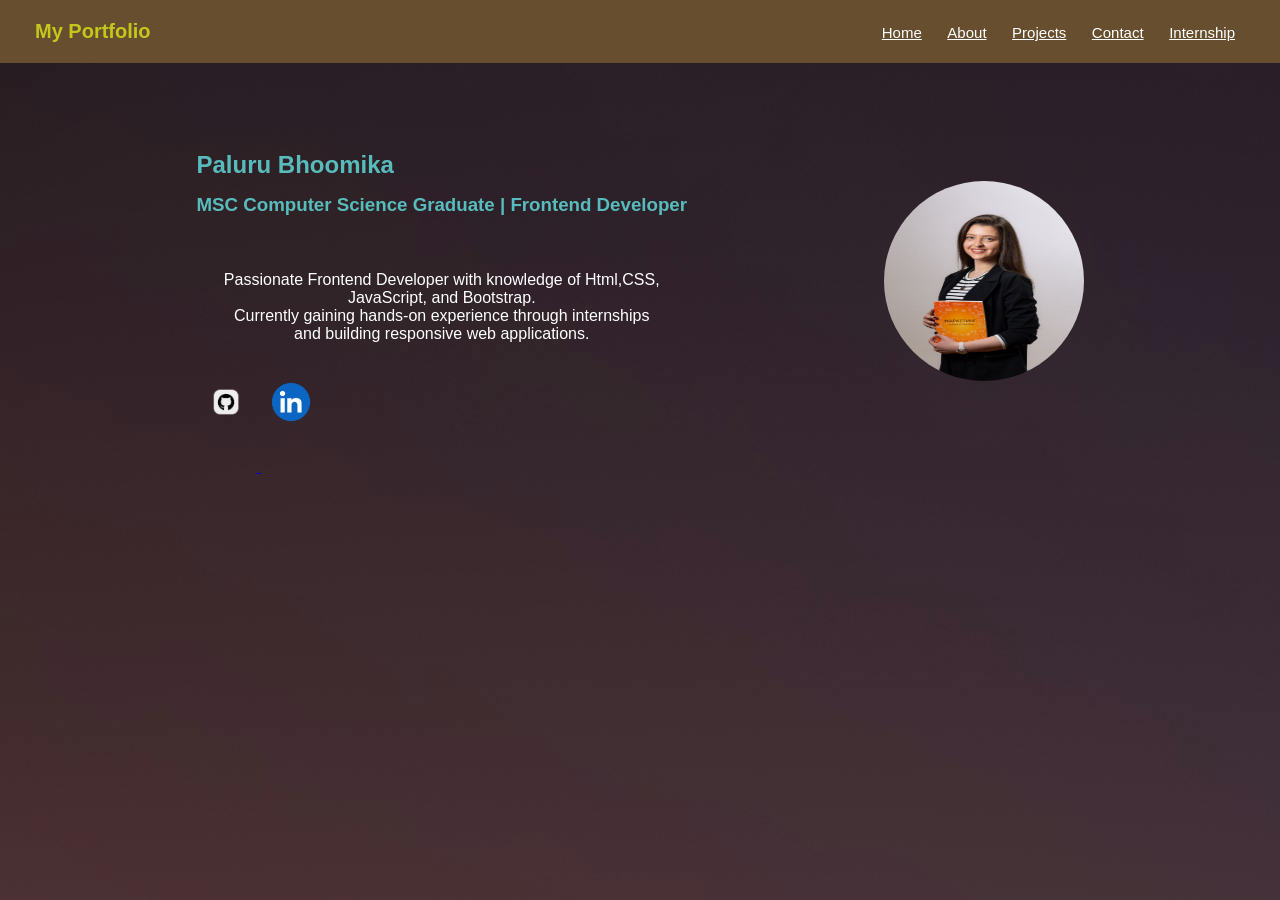
<file: index.html>
<!DOCTYPE html>
<html lang="en">

<head>
    <meta charset="UTF-8">
    <meta name="viewport" content="width=device-width, initial-scale=1.0">
    <title>Portfolio Website</title>
    <link rel="stylesheet" href="style.css">
</head>

<body>
    <header class="Main">
        <h4>My Portfolio</h4>
        <nav id="Menu">
            <a href="index.html">Home</a>
            <a href="about.html">About</a>
            <a href="projects.html">Projects</a>
            <a href="contact.html">Contact</a>
            <a href="internship.html"> Internship</a>
        </nav>
    </header>
    <section class="Home">
        <div class="content">
            <h2>Paluru Bhoomika</h2>
            <h3>MSC Computer Science Graduate | Frontend Developer</h3>
            <p>Passionate Frontend Developer with knowledge of Html,CSS,<br> JavaScript, and Bootstrap.<br> Currently gaining hands-on experience through internships <br>and building responsive web applications.</p>
            <div class="logo">
                <a href="https://github.com/palurubhoomika" target="_blank">
                    <img src="images\github.png" alt="GitHub">
                </a>

                <a href="https://www.linkedin.com/in/bhoomika-paluru-714723360" target="_blank">
                    <img src="images\Linkdin.png" alt="LinkedIn">
                </a>
            </div>
        </div>

        <div class="image">
            <img src="images\girl1.jpg"> </div>

    </section>
</body>

</html>
</file>
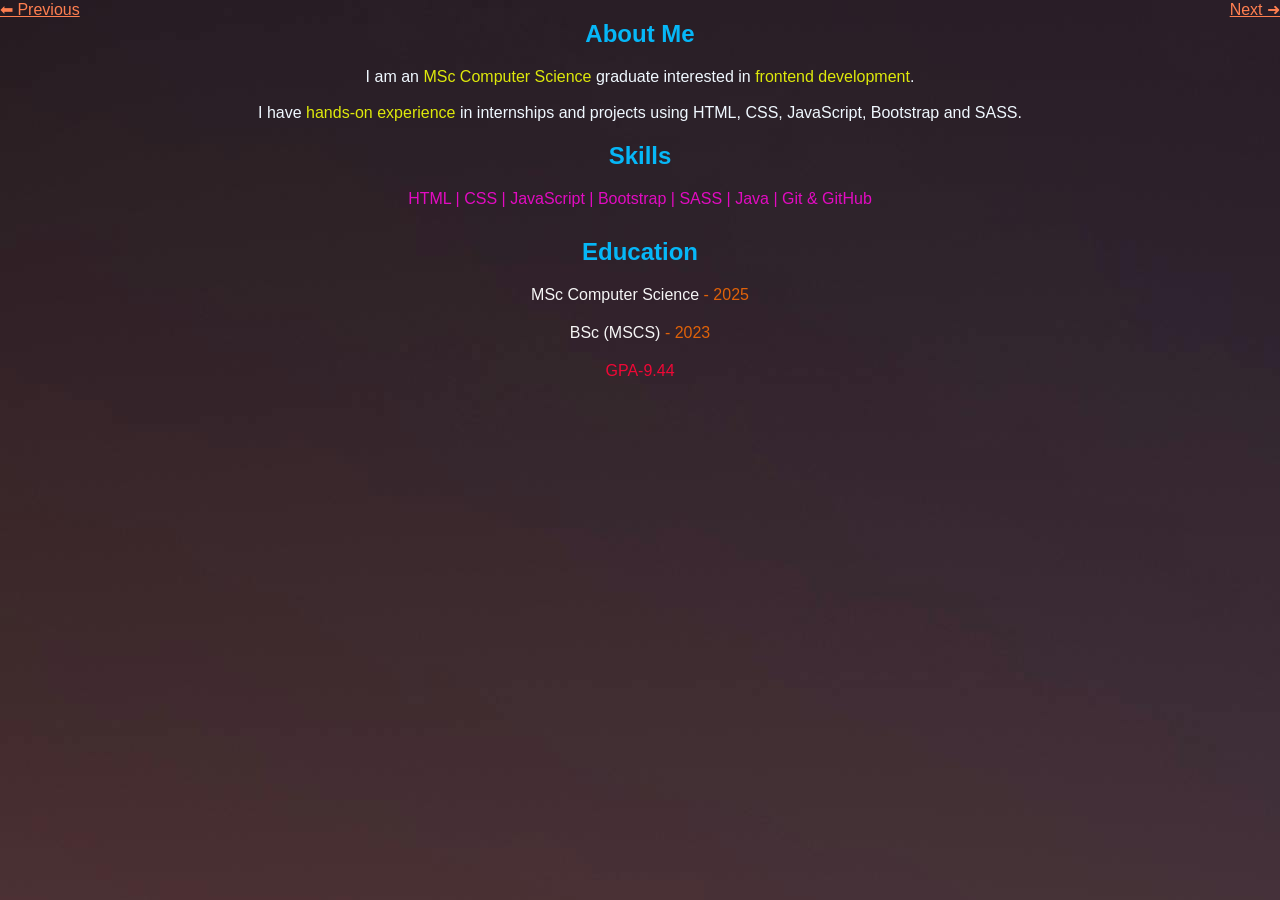
<file: about.html>
<!DOCTYPE html>
<html lang="en">

<head>
    <meta charset="UTF-8">
    <meta name="viewport" content="width=device-width, initial-scale=1.0">
    <title>About </title>
    <link rel="stylesheet" href="style.css"> </head>

<body>
    <div class="page-nav">
        <a style="color: coral;" href="index.html">⬅ Previous</a>
        <a style="color: coral;" href="projects.html">Next ➜</a>
    </div>

    <div class="about">
        <h2>
            About Me</h2>
        <p>
            I am an
            <span style="color:rgb(222, 233, 11)">MSc Computer Science</span> graduate interested in <span style="color:rgb(222, 233, 11)">frontend development</span>. <br><br> I have <span style="color:rgb(222, 233, 11)">hands-on experience</span> in
            internships and projects using HTML, CSS, JavaScript, Bootstrap and SASS.
        </p>
        <div class=" skills ">
            <h2>Skills</h2>

            <p style="color: rgb(226, 11, 193);">HTML | CSS | JavaScript | Bootstrap | SASS | Java | Git & GitHub </div>
        </p>
    </div>
    </div>
    <section id="education">
        <h2>Education</h2>
        <p>MSc Computer Science
            <span style="color:rgb(224, 98, 9)">- 2025</span>
        </p>
        <p>BSc (MSCS) <span style="color:rgb(224, 98, 9)"> - 2023 </span></p>
        <p style="color: rgb(239, 8, 54);">
            GPA-9.44</p>
        </p>
    </section>

</body>

</html>
</file>
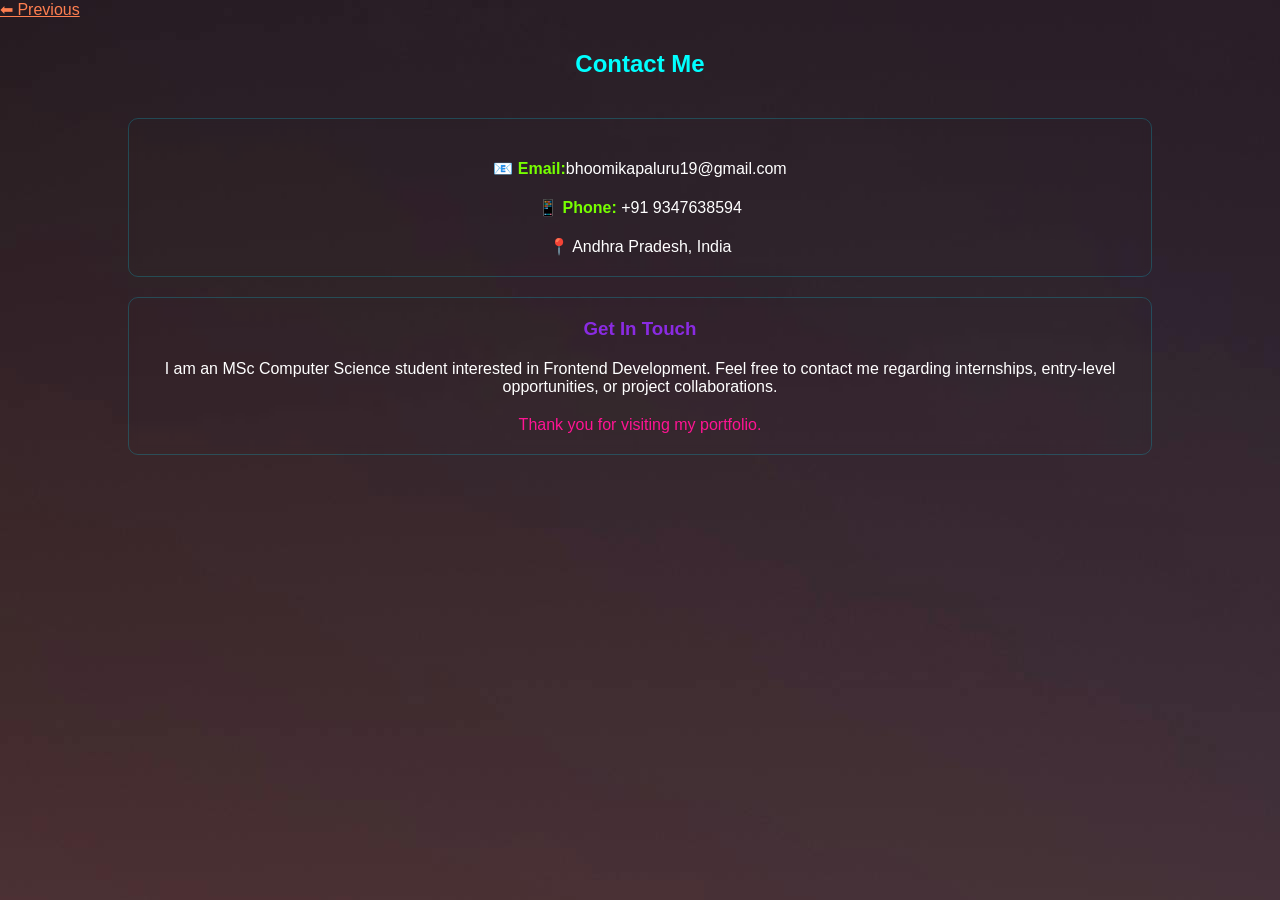
<file: contact.html>
<!DOCTYPE html>
<html lang="en">

<head>
    <meta charset="UTF-8">
    <meta name="viewport" content="width=device-width, initial-scale=1.0">
    <title>Contact Page</title>
    <link rel="stylesheet" href="style.css">
</head>

<body>
    <div class="page-nav">
        <a style="color: coral;" href="internship.html">⬅ Previous</a>
    </div>

    <section class="contact">
        <h2>Contact Me</h2>

        <div class="contact-card">
            <p>📧 <b style="color: rgb(119, 255, 0);">Email:</b>bhoomikapaluru19@gmail.com</p>
            <p>📱<b style="color: rgb(119, 255, 0);"> Phone: </b>+91 9347638594</p>
            <p>📍 Andhra Pradesh, India</p>
        </div>

        <div class="contact-info">
            <h3>Get In Touch</h3>
            <p>
                I am an MSc Computer Science student interested in Frontend Development. Feel free to contact me regarding internships, entry-level opportunities, or project collaborations.
            </p>

            <p class="thanks">
                Thank you for visiting my portfolio.
            </p>
        </div>
    </section>
</body>
</file>
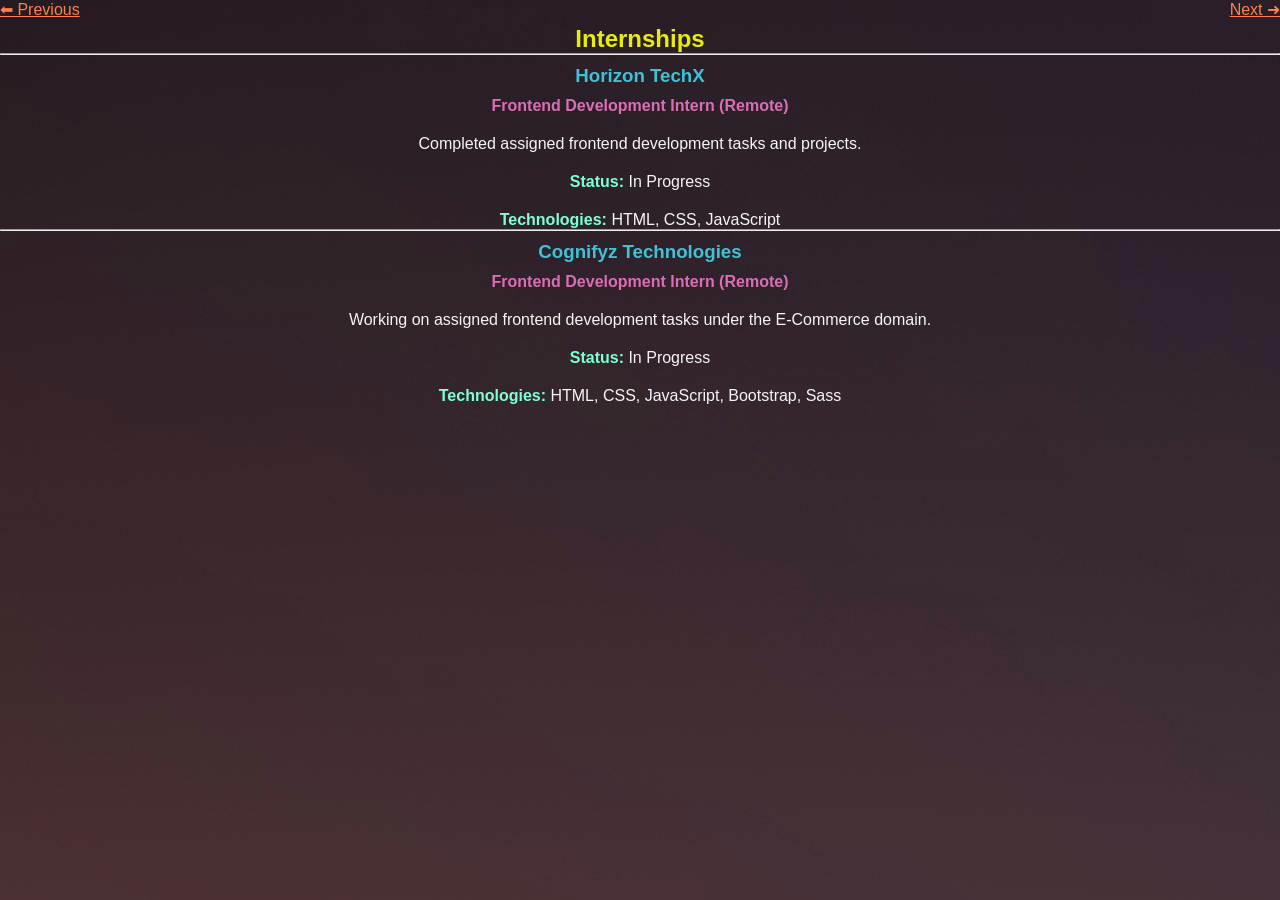
<file: internship.html>
<!DOCTYPE html>
<html lang="en">

<head>
    <meta charset="UTF-8">
    <meta name="viewport" content="width=device-width, initial-scale=1.0">
    <title>Internship Details</title>
    <link rel="stylesheet" href="style.css">
</head>

<body>
    <div class="page-nav">
        <a style="color: coral;" href="projects.html">⬅ Previous </a>
        <a style="color: coral;" href="contact.html">Next ➜</a>

    </div>


    <section id="internships">
        <h2>Internships</h2>
        <hr>
        <div>
            <h3>Horizon TechX</h3>
            <h4>Frontend Development Intern (Remote)</h4>
            <p>Completed assigned frontend development tasks and projects.
            </p>
            <p><b style="color: aquamarine;">Status:</b> In Progress<br></p>
            <p><b style="color: aquamarine;">Technologies:</b> HTML, CSS, JavaScript</p>
        </div>
        <hr>
        <div>
            <h3>Cognifyz Technologies</h3>
            <h4>Frontend Development Intern (Remote)</h4>
            <p>Working on assigned frontend development tasks under the E-Commerce domain.</p>
            <p> <b style="color: aquamarine;">Status: </b> In Progress <br></p>
            <p> <b style="color: aquamarine;">Technologies:</b> HTML, CSS, JavaScript, Bootstrap, Sass</p>
        </div>
    </section>

</body>

</html>
</file>
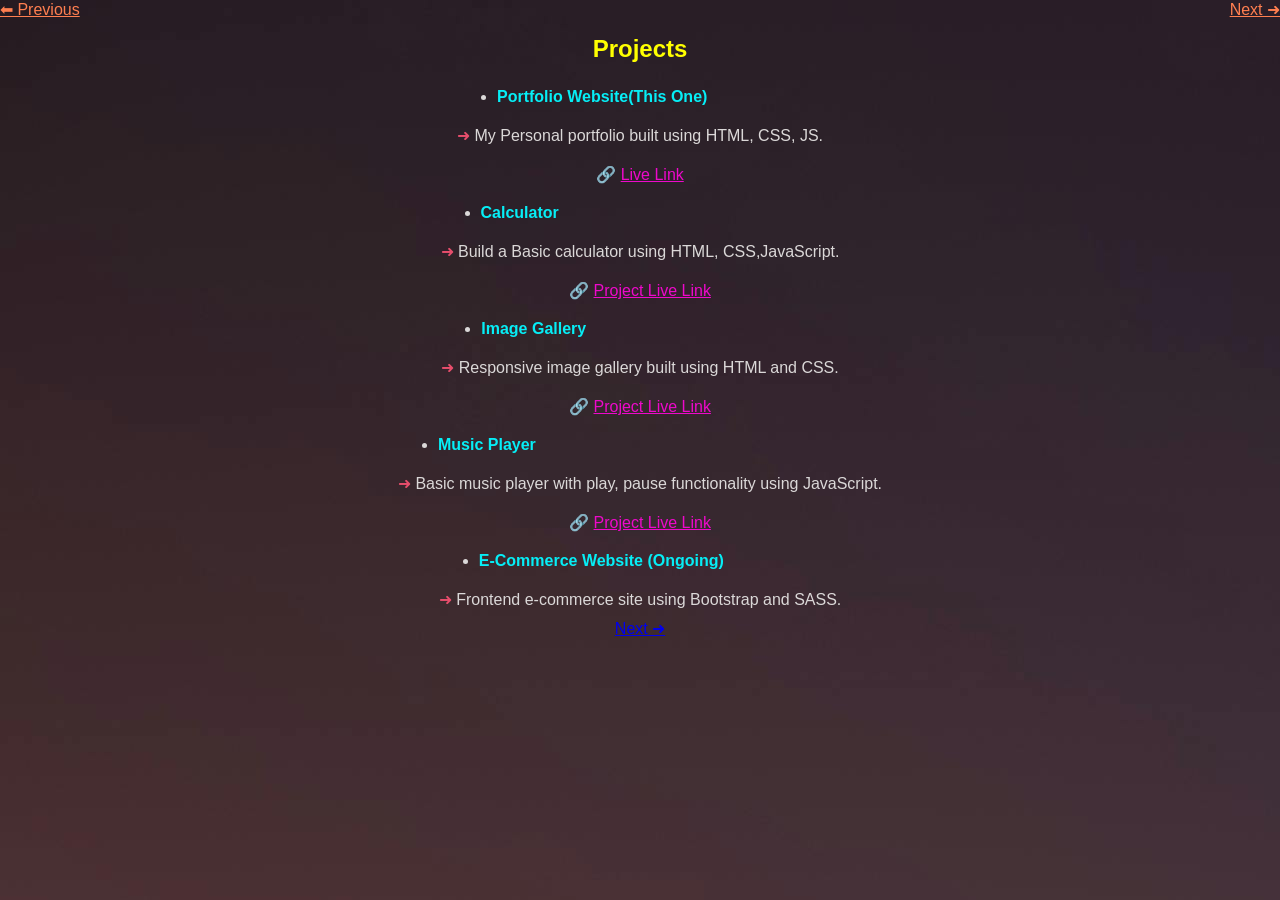
<file: projects.html>
<!DOCTYPE html>
<html lang="en">

<head>
    <meta charset="UTF-8">
    <meta name="viewport" content="width=device-width, initial-scale=1.0">
    <title>Projects Page</title>
    <link rel="stylesheet" href="style.css"></link>
</head>

<body>
    <div class="page-nav">
        <a style="color: coral;" href="about.html">⬅ Previous</a>
        <a style="color: coral;" href="internship.html">Next ➜</a>
    </div>

    <section id="projects">
        <h2>Projects</h2>
        <div>
            <ul>
                <li>
                    <h4>Portfolio Website(This One)</h4>
                </li>
            </ul>
            <p><span style="color: rgb(231, 78, 108);">➜</span> My Personal portfolio built using HTML, CSS, JS.
            </p>
            <p>
                <span style="color: black;"> &#128279;</span>
                <a style="color: rgb(238, 9, 203);" href=" https://palurubhoomika.github.io/HorizonTechX_PersonalPortfolio/"> Live Link </a>
            </p>
        </div>
        <div>
            <ul>
                <li>
                    <h4>Calculator</h4>
                </li>
            </ul>
            <p> <span style="color: rgb(231, 78, 108);">➜</span> Build a Basic calculator using HTML, CSS,JavaScript.</p>
            <p><span style="color: black;"> &#128279;</span>
                <a style="color: rgb(238, 9, 203);" href="https://palurubhoomika.github.io/HorizonTechX_Calculator/" blank="target">Project Live Link </a></p>
        </div>
        <div>
            <ul>
                <li>
                    <h4>Image Gallery</h4>
                </li>
            </ul>
            <p> <span style="color: rgb(231, 78, 108);">➜</span> Responsive image gallery built using HTML and CSS.</p>
            <p>
                <span style="color: black;"> &#128279;</span>
                <a style="color:rgb(238, 9, 203);" href=" https://palurubhoomika.github.io/HorizonTechX_ImageGallery/ " blank="target ">Project Live Link </a>
            </p>
        </div>
        <div>
            <ul>
                <li>
                    <h4>Music Player</h4>
                </li>
            </ul>
            <p>
                <span style="color: rgb(231, 78, 108);">➜</span> Basic music player with play, pause functionality using JavaScript.</p>
            <p>
                <span style="color: black; "> &#128279;</span>
                <a style="color: rgb(238, 9, 203); " href=" https://palurubhoomika.github.io/HorizonTechX_MusicPlayer/ " blank="target ">Project Live Link </a>
            </p>
        </div>
        <div>
            <ul>
                <li>
                    <h4>E-Commerce Website (Ongoing)</h4>
                </li>
            </ul>
            <p> <span style="color: rgb(231, 78, 108);">➜</span> Frontend e-commerce site using Bootstrap and SASS.</p>
        </div>
        <div class="next-btn">
            <a href="projects.html">Next ➜</a>
        </div>
    </section>




</body>

</html>
</file>
<file: style.css>
* {
        margin: 0;
        font-family: Arial;
    }
    
    body {
        background-image: url("images/image4.jpg");
    }
    
    .Main {
        background-color: rgb(103, 78, 46);
        color: rgb(197, 200, 28);
        display: flex;
        justify-content: space-between;
        align-items: center;
        padding: 20px 35px;
        font-size: 20px;
        border: 8px;
    }
    
    #Menu a {
        color: white;
        padding: 10px;
        font-size: 15px;
    }
    
    .Home {
        color: white;
        height: 500px;
        background-size: cover;
        background-position: center;
        display: flex;
        justify-content: space-evenly;
        align-items: center;
    }
    
    .image img {
        width: 200px;
        height: 200px;
        border-radius: 50%;
        margin-top: -60px;
    }
    
    .logo img {
        height: 40px;
        margin: 10px;
        padding-bottom: 40px;
    }
    
    .content h3 {
        padding-bottom: 35px;
        color: rgb(88, 188, 188);
    }
    
    .content h2 {
        padding-bottom: 15px;
        color: rgb(88, 188, 188);
    }
    
    .content p {
        padding-bottom: 29px;
    }
    
    .about {
        color: aliceblue;
    }
    
    .about h2,
    p {
        padding-top: 20px;
        text-align: center;
    }
    
    .about h2 {
        color: rgb(6, 183, 247);
    }
    
    #education h2 {
        color: rgb(6, 183, 247);
    }
    
    .skills {
        padding-bottom: 10px;
        text-align: center;
    }
    
    #education {
        text-align: center;
        color: whitesmoke;
    }
    
    #projects {
        color: rgb(219, 216, 216);
        display: flex;
        flex-direction: column;
        justify-content: space-around;
        align-items: center;
    }
    
    #projects h2 {
        padding-top: 35px;
        padding-bottom: 5px;
        text-align: center;
        color: yellow;
    }
    
    #projects h4 {
        padding-top: 20px;
        color: rgb(6, 238, 246);
    }
    
    #internships {
        color: whitesmoke;
        padding-top: 25px;
    }
    
    #internships h3 {
        text-align: center;
        padding-top: 10px;
        color: rgb(63, 194, 215);
    }
    
    #internships h2 {
        text-align: center;
        color: rgb(232, 236, 10);
    }
    
    #internships h4 {
        text-align: center;
        padding-top: 10px;
        color: rgb(218, 110, 180);
    }
    
    .contact {
        width: 80%;
        margin: 50px auto;
        text-align: center;
        color: white;
    }
    
    .contact h2 {
        margin-bottom: 10px;
        color: aqua;
        padding-bottom: 30px;
    }
    
    .contact-card,
    .contact-info {
        padding: 20px;
        margin: 20px 0;
        border-radius: 10px;
        border: 1px solid rgba(17, 171, 195, 0.3);
        backdrop-filter: blur(5px);
        margin-top: 10px;
    }
    
    .contact-info h3 {
        color: blueviolet;
    }
    
    .thanks {
        color: deeppink;
    }
    
    .next-btn {
        text-align: right;
        margin-top: 10px;
    }
    
    .page-nav {
        position: fixed;
        top: 0;
        left: 0;
        width: 100%;
        display: flex;
        justify-content: space-between;
    }
</file>
